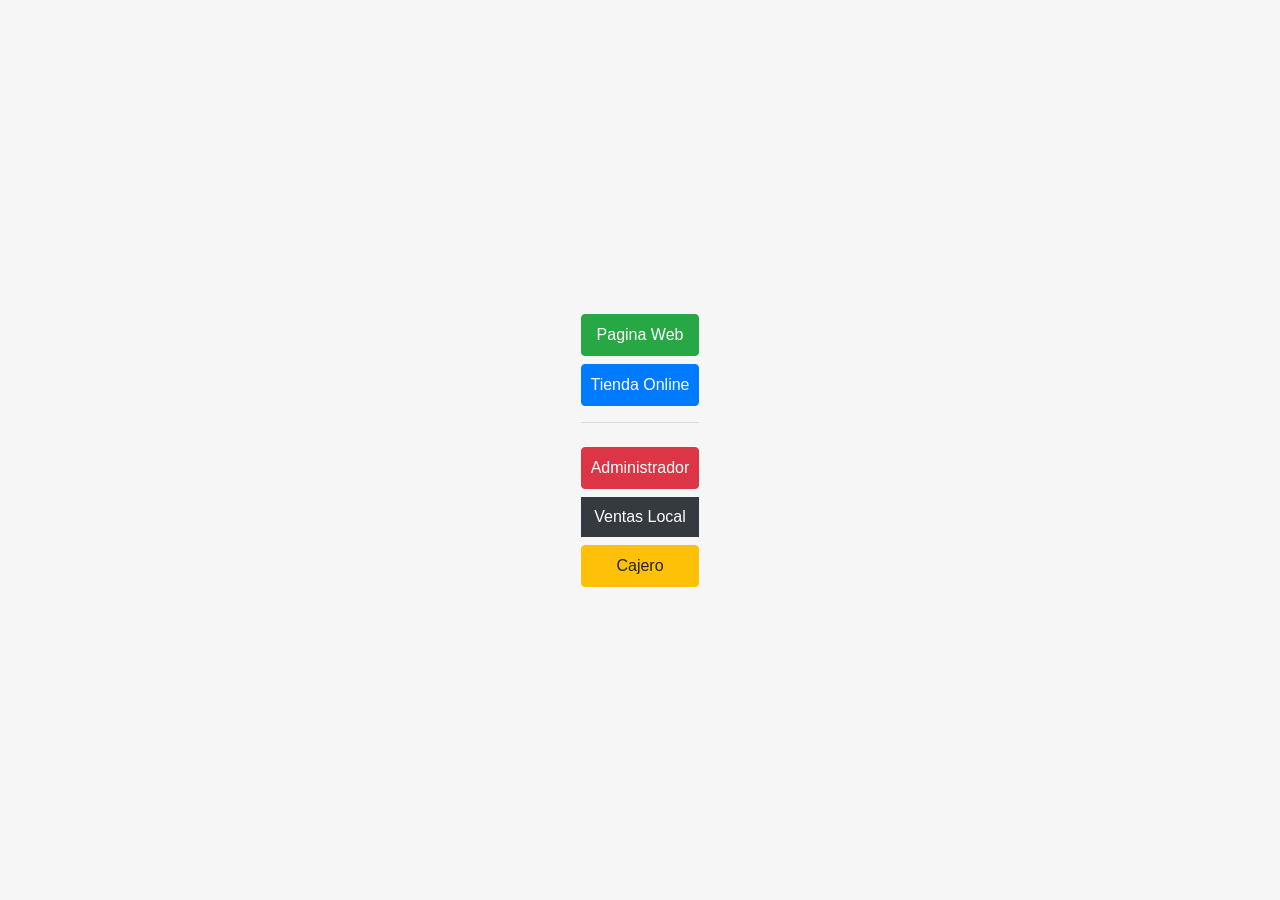
<file: index.html>
<!DOCTYPE html>
<html>
<head>
    <meta charset="utf-8" />
    <meta http-equiv="X-UA-Compatible" content="IE=edge">
    <title>Pasteleria Doña Rosa</title>
    <meta name="viewport" content="width=device-width, initial-scale=1">
    <link rel="stylesheet" type="text/css" media="screen" href="FrWork/bootstrap/css/bootstrap.css" />    
    <link rel="stylesheet" type="text/css" media="screen" href="FrWork/bootstrap/css/login.css" />
    <link rel="shortcut icon" href="favicon.ico" type="image/x-icon">
    <link rel="icon" href="favicon.ico" type="image/x-icon">
</head>
<body class="text-center">
  <!-- <section>
    <div class="col-12">
        <form class="form-signin" method="post" action="controladores/login.php">
          <img class="" src="logo.png" alt="" width="260" height="230">
          <h3 class="text-muted py-2">Acceso Empleado</h3>
          <label for="usuario" class="sr-only">Usuario</label>
          <input type="text" id="usuario" name="usuario" class="form-control" placeholder="Usuario" required autofocus>
          <label for="pass" class="sr-only">Constraseña</label>
          <input type="password" id="pass" name="pass" class="form-control" placeholder="Contraseña" required>
          <button class="btn btn-lg btn-danger btn-block" type="submit">Entrar</button>
          <p class="mt-5 mb-3 text-muted">&copy; 2018 Pasteleria Doña Rosa</p>
        </form>
    </div>      
  </section>     -->
    <footer>
      <div class="container">
        <div class="col">             
          <a href="/web/index.html" class="btn-block btn btn-success p-2">Pagina Web</a>
          <a href="/tienda/index.php" class="btn-block btn btn-primary p-2">Tienda Online</a>
          <hr class="mb-4">
          <a href="ingresar.php" class="btn-block btn btn-danger p-2">Administrador</a>   
          <a href="ingresar.php" class="btn-block btn-dark p-2">Ventas Local</a> 
          <a href="ingresar.php" class="btn-block btn btn-warning p-2">Cajero</a>
        </div>
      </div>
    </footer>
  </body>
</html>
</file>
<file: FrWork/bootstrap/css/login.css>
html,
body {
  height: 100%;
}

body {
  display: -ms-flexbox;
  display: -webkit-box;
  display: flex;
  -ms-flex-align: center;
  -ms-flex-pack: center;
  -webkit-box-align: center;
  align-items: center;
  -webkit-box-pack: center;
  justify-content: center;
  padding-top: 40px;
  padding-bottom: 40px;
  background-color: #f6f6f6;
}

.form-signin {
  width: 100%;
  max-width: 330px;
  padding: 15px;
  margin: 0 auto;
}
.form-signin .checkbox {
  font-weight: 400;
}
.form-signin .form-control {
  position: relative;
  box-sizing: border-box;
  height: auto;
  padding: 10px;
  font-size: 16px;
}
.form-signin .form-control:focus {
  z-index: 2;
}
.form-signin input[type="email"] {
  margin-bottom: -1px;
  border-bottom-right-radius: 0;
  border-bottom-left-radius: 0;
}
.form-signin input[type="password"] {
  margin-bottom: 10px;
  border-top-left-radius: 0;
  border-top-right-radius: 0;
}
</file>
